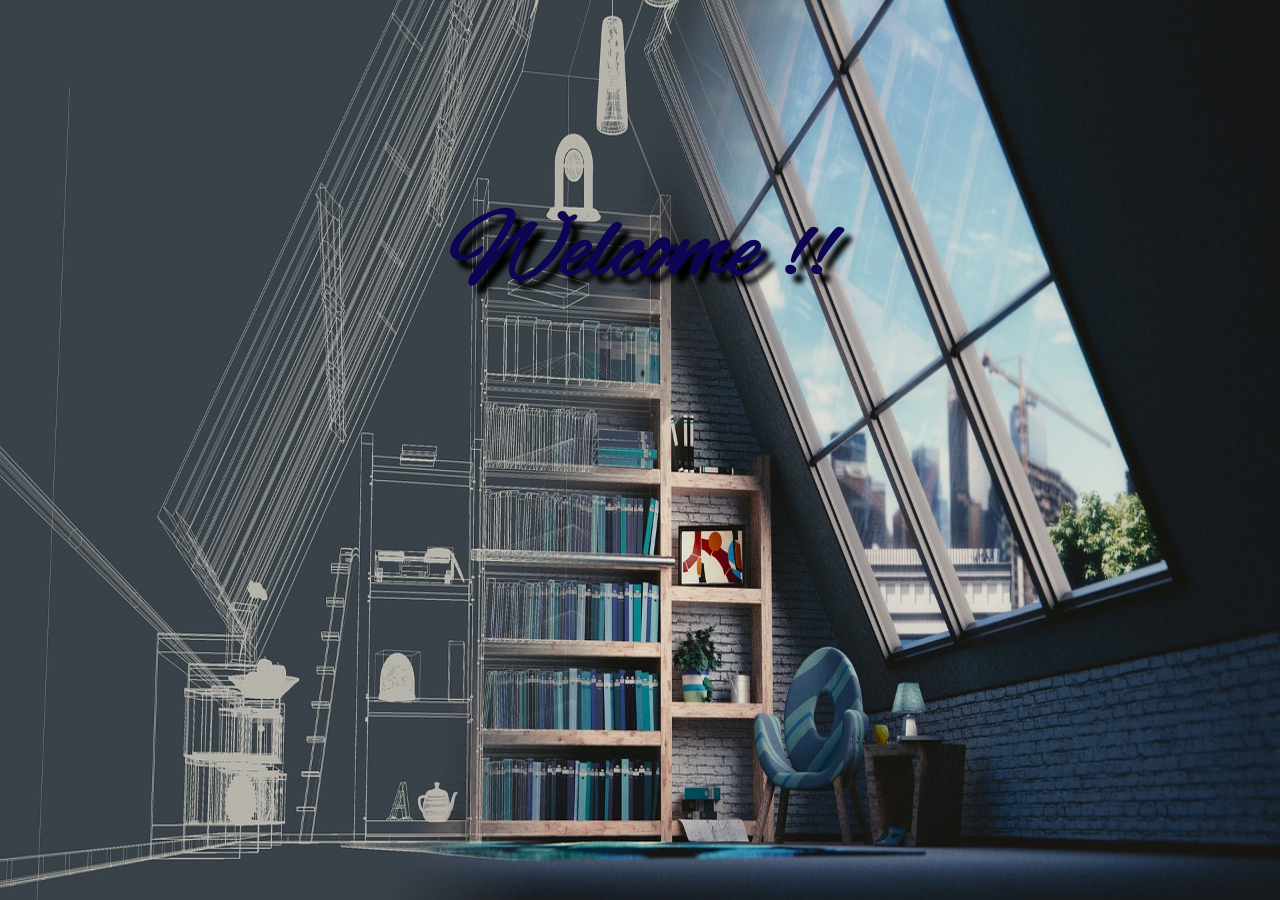
<file: index.html>
<!DOCTYPE html>
<html>
<head>
	<title>Bienvenue</title>
	<meta charset="utf-8">
	<link rel="icon" type="image/png" href="assets/img/icons_colombe.png">
	<link rel="stylesheet" type="text/css" href="style.css">
</head>
<body>
	<main>
		<p id="welcome">
			<span><a href="acceuil.html"> Welcome !!</a></span>
		</p>
	</main>
	<script src="//code.tidio.co/n4vzwujag6m1c3pzwcqmddlsxs9as50c.js" async></script>
</body>
</file>
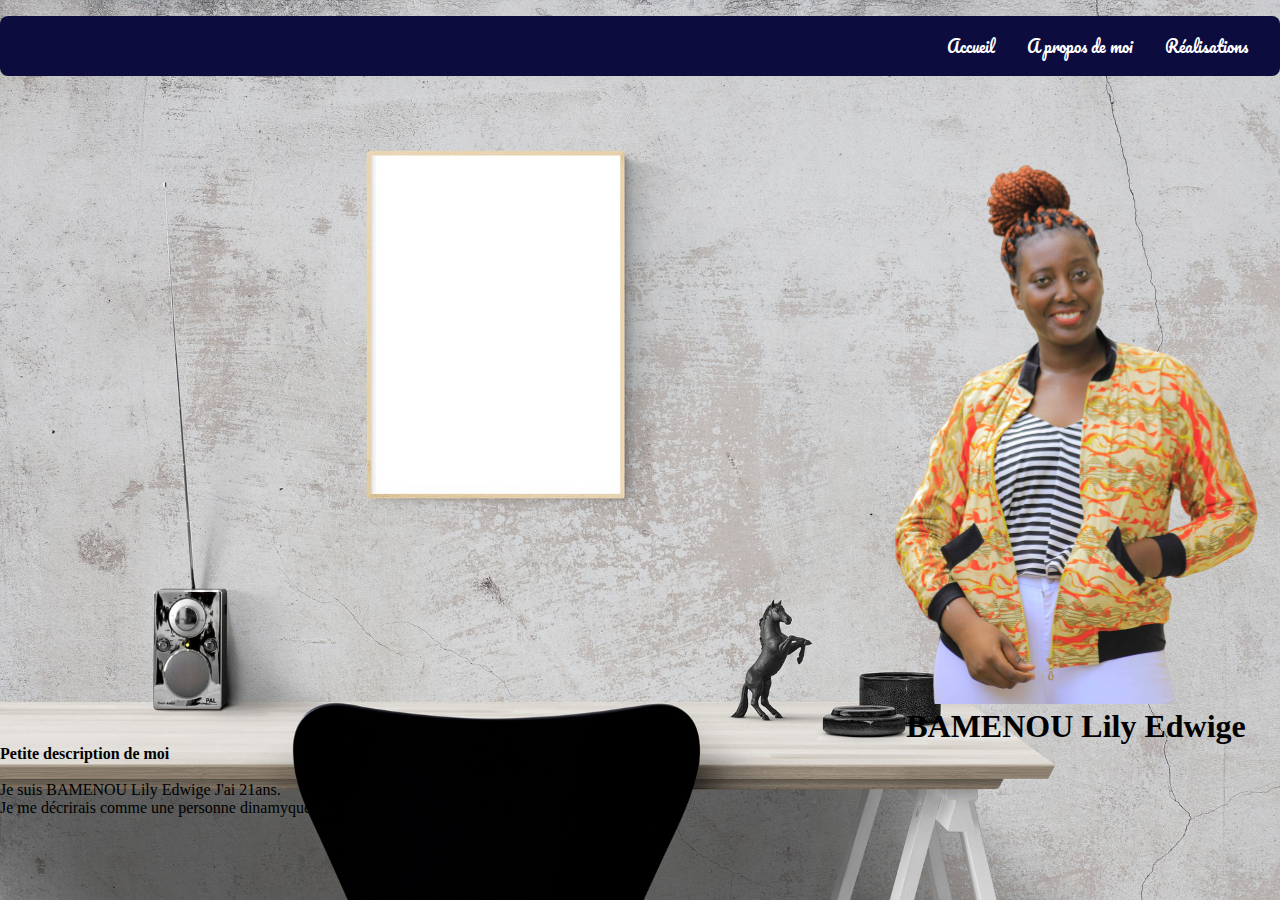
<file: acceuil.html>
<!DOCTYPE html>
<html>
<head>
	<title>Accueil</title>
	<meta charset="utf-8">
	<meta name="theme-color" content="#ADD8E6">
	<link rel="icon" type="image/png" href="assets/img/icons8-colombe-100.png">
	<link rel="stylesheet" type="text/css" href="acceuil.css">
</head>
<body>
	<main>
		<header>
			<nav>
				<ul>
					<li><a href=""> Accueil</a></li>
					<li><a href="moi.html"> A propos de moi</a></li>
					<li><a href="realisation.html"> Réalisations</a></li>
				</ul>
			</nav>
		</header>
		<div>
			<div class="figure">
				<figure>
					<img src="assets/img/edwige.png" alt="Une photo de moi">
					<figcaption>BAMENOU Lily Edwige</figcaption>
				</figure>
			</div>
			<article>
				<strong>Petite description de moi</strong> <br/> <br/>

				Je suis BAMENOU Lily Edwige J'ai 21ans. <br/>
				Je me décrirais comme une personne dinamyque sur qui on peut compter.  <br/>
			</article>
		</div>
	</main>
</body>
</html>
</file>
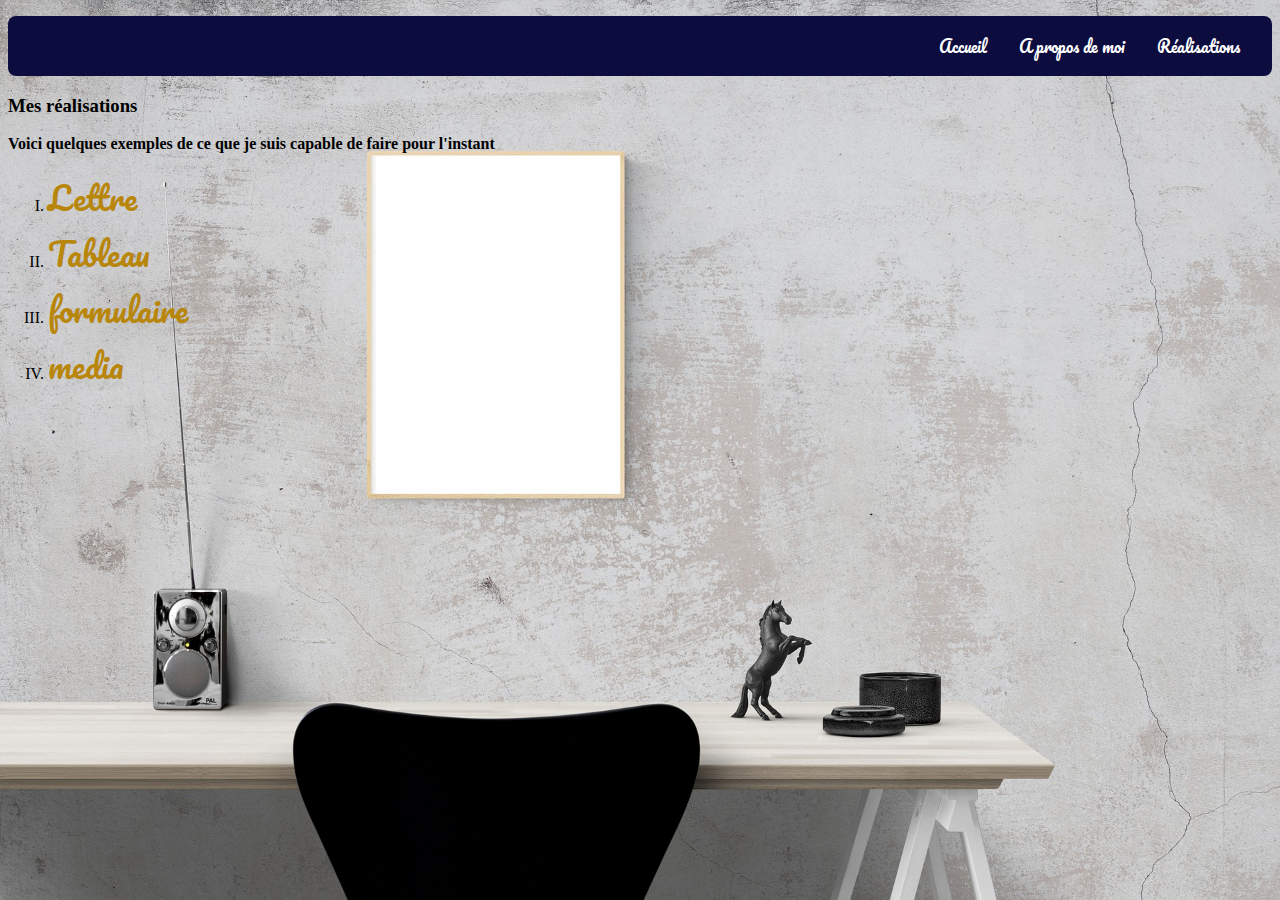
<file: realisation.html>
<!DOCTYPE html>
<html>
<head>
     <title>Réalisations</title>
     <meta charset="utf-8">
     <link rel="icon" type="image/png" href="assets/img/icons8-colombe-100.png">
     <link rel="stylesheet" type="text/css" href="realisation.css">
</head>
<body>
    <main>
        <header>
            <nav>
				<ul>
					<li><a href="acceuil.html"> Accueil</a></li>
					<li><a href="moi.html"> A propos de moi</a></li>
					<li><a href=""> Réalisations</a></li>
				</ul>
			</nav>
        </header>
		<div class="réalisations">
            <h3>Mes réalisations</h3>
            <p>
                <strong>Voici quelques exemples de ce que je suis capable de faire pour l'instant</strong><br/>

                <ol type="I" >
                    <li><a  class="liste" href="https://edwigelily.github.io/lettre/" target="_blank" title="Cliquez pour accéder au projet Lettre">Lettre</a></li>
                    <li><a  class="liste" href="https://edwigelily.github.io/tableau/" target="_blank" title="Cliquez pour accéder au projet Tableau">Tableau</a></li>
                    <li><a  class="liste" href="https://edwigelily.github.io/formulaire/" target="_blank" title="Cliquez pour accéder au projet formulaire">formulaire</a></li>
                    <li><a  class="liste" href=" https://edwigelily.github.io/media2/" target="_blank" title="Cliquez pour accéder au projet media">media</a></li>
                </ol>
            </p>
            </div>
    </main>
</body>
</html>
</file>
<file: style.css>
body  {
    background-image: url(assets/img/maison_acceuil.jpg);
    background-repeat: no-repeat;
    background-position: center;
    background-attachment: fixed;
    background-size: 100% 100%;
}
span {
    font-size: 100px;
    font-family: AlexBrush-Regular;
    font-weight: bold;
}
a{
    text-decoration: none;
    color: rgb(13, 5, 83);
    text-shadow: 8px 9px 5px black;
}
a:hover{
    color: yellow;
    font-size: 150px;
    text-decoration: none;
}
a:visited{
    text-decoration: none;
}
#welcome {
    text-align: center;
    margin-top: 15%;
}
@font-face {
    font-family: 'AlexBrush-Regular';
    src: url(AlexBrush-Regular.ttf);
}
</file>
<file: acceuil.css>
@import url('https://fonts.googleapis.com/css?family=Pacifico&display=swap');

body{
    background-image: url(assets/img/poster-mockup-2853834_1920.jpg);
    background-position: center;
    background-repeat: no-repeat;
    background-attachment: fixed;
    background-size: 100% 100%;
}
*{
    margin: 0;
}
header{
    background-color: rgb(12, 12, 63);
    border-radius: 8px;

}
nav a,ul{
    text-decoration: none;
    list-style: none;
    display: flex;
    justify-content: flex-end;
    margin: 1em;

}

a{
  color: white;
  font-family: 'Pacifico', cursive;
}
a:hover{
    opacity: 0.5;
}
.figure{

    display: flex;
    justify-content: flex-end;
}
figcaption{
    font-weight: bold;
    font-size: 2em;
    text-align: center;
    text-decoration: rgb(12, 12, 63);
}
</file>
<file: realisation.css>
@import url('https://fonts.googleapis.com/css?family=Pacifico&display=swap');

body{
    background-image: url(assets/img/poster-mockup-2853834_1920.jpg);
    background-position: center;
    background-repeat: no-repeat;
    background-attachment: fixed;
    background-size: 100% 100%;
}
header{
    background-color: rgb(12, 12, 63);
    border-radius: 8px;

}
nav a,ul{
    text-decoration: none;
    list-style: none;
    display: flex;
    justify-content: flex-end;
    margin: 1em;

}
a{
  color: white;
  font-family: 'Pacifico', cursive;
}
a:hover{
    opacity: 0.5;
}
.liste{
    text-decoration: none;
    font-size: 2em;
    color: darkgoldenrod;
}
</file>
